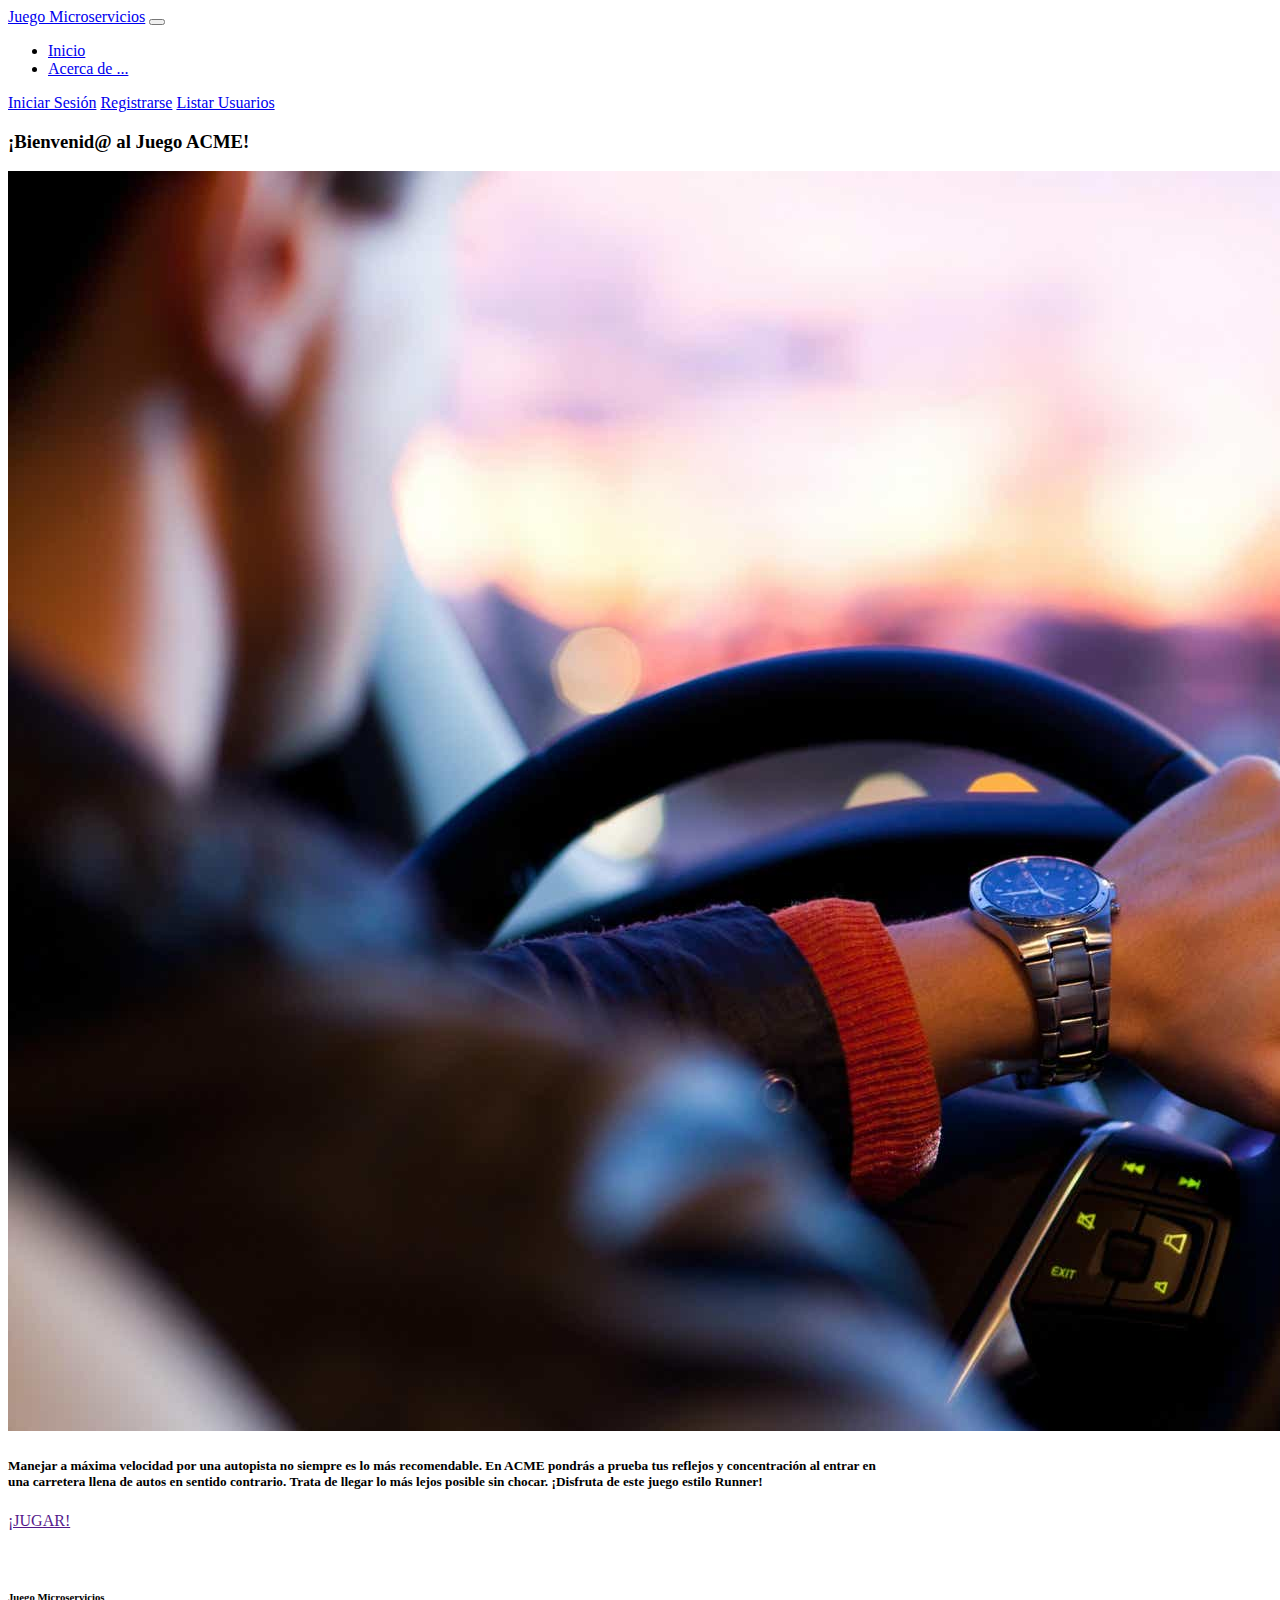
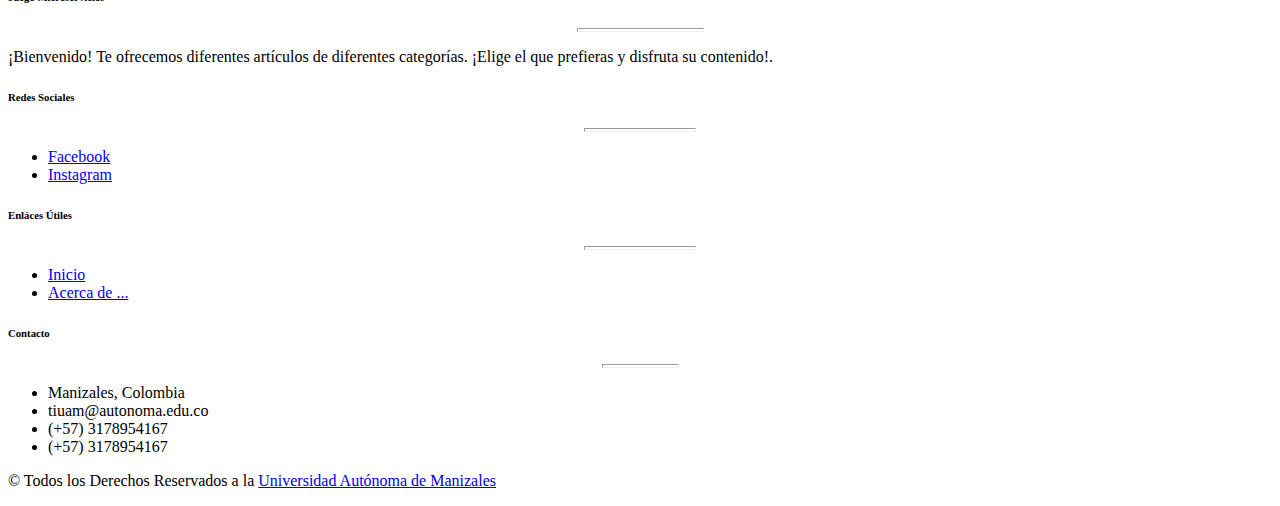
<file: frontend/index.html>
<!DOCTYPE html>
<html lang="en">

<head>
    <meta charset="UTF-8" />
    <meta http-equiv="X-UA-Compatible" content="IE=edge" />
    <meta name="viewport" content="width=device-width, initial-scale=1.0" />
    <title>Juego Microservicios</title>
    <link rel="stylesheet" href="CSS/style.css" />
    <script src="JS/Hilos.js"></script>
    <script src="JS/user.js"></script>
    <script src="JS/crud.js"></script>
    <link href="https://cdn.jsdelivr.net/npm/bootstrap@5.1.3/dist/css/bootstrap.min.css" rel="stylesheet" integrity="sha384-1BmE4kWBq78iYhFldvKuhfTAU6auU8tT94WrHftjDbrCEXSU1oBoqyl2QvZ6jIW3" crossorigin="anonymous" />
    <!-- JavaScript Bundle with Popper -->
    <script src="https://cdn.jsdelivr.net/npm/bootstrap@5.1.3/dist/js/bootstrap.bundle.min.js" integrity="sha384-ka7Sk0Gln4gmtz2MlQnikT1wXgYsOg+OMhuP+IlRH9sENBO0LRn5q+8nbTov4+1p" crossorigin="anonymous"></script>
</head>

<body onload="isLogin()">
    <div class="background">
        <nav class="navbar navbar-dark navbar-expand bg-primary">
            <div class="container-fluid">
                <a class="navbar-brand" href="#">Juego Microservicios</a>
                <button class="navbar-toggler" type="button" data-bs-toggle="collapse" data-bs-target="#navbarSupportedContent" aria-controls="navbarSupportedContent" aria-expanded="false" aria-label="Toggle navigation">
          <span class="navbar-toggler-icon"></span>
        </button>
                <div class="collapse navbar-collapse" id="navbarSupportedContent">
                    <ul class="navbar-nav me-auto mb-2 mb-lg-0">
                        <li class="nav-item">
                            <a class="nav-link active" aria-current="page" href="index.html">Inicio</a>
                        </li>
                        <li class="nav-item">
                            <a class="nav-link" href="about.html">Acerca de ...</a>
                        </li>
                    </ul>
                    <form class="d-flex p-1">
                        <a id="login" class="btn btn-success" type="button" href="login.html">Iniciar Sesión</a>
                        <a id="register" class="btn btn-warning ms-3" type="button" href="register.html">Registrarse</a>
                        <a id="quit" class="btn btn-danger ms-3" type="button" href="index.html" onclick="logout()">Salir</a>
                        <a type="button" href="userList.html">Listar Usuarios</a>
                    </form>
                </div>
            </div>
        </nav>

        <div class="container-fluid mt-3">
            <div class="card text-center mx-auto" style="width: 70%">
                <h3 class="card-title mb-3 mt-3">¡Bienvenid@ al Juego ACME!</h3>
                <img src="img/banner.jpeg" class="card-img-top" alt="..." />
                <div class="card-body">
                    <h5 class="card-text mb-4 mt-1">
                        Manejar a máxima velocidad por una autopista no siempre es lo más recomendable. En ACME pondrás a prueba tus reflejos y concentración al entrar en una carretera llena de autos en sentido contrario. Trata de llegar lo más lejos posible sin chocar. ¡Disfruta
                        de este juego estilo Runner!
                    </h5>
                    <div class="d-grid col-3 mx-auto">
                        <a id="play" href="" class="btn btn-primary btn-lg mb-1" onclick="stateUser()">¡JUGAR!</a>
                    </div>
                </div>
            </div>
        </div>

        <!-- Footer -->
        <footer class="page-footer bg-primary text-light">
            <br /><br />
            <div class="container text-center text-md-left">
                <div class="row">
                    <div class="col-md-3 mx-auto mb-10">
                        <h6 class="text-uppercase font-weight-bold">
                            Juego Microservicios
                        </h6>
                        <hr class="mb-4 mt-0 d-inline-block mx-auto" style="width: 125px; height: 2px" />
                        <p class="mt-2">
                            ¡Bienvenido! Te ofrecemos diferentes artículos de diferentes categorías. ¡Elige el que prefieras y disfruta su contenido!.
                        </p>
                    </div>

                    <div class="col-md-2 mx-auto mb-4">
                        <h6 class="text-uppercase font-weight-bold">Redes Sociales</h6>
                        <hr class="bg-light mb-4 mt-0 d-inline-block mx-auto" style="width: 110px; height: 2px" />
                        <ul class="list-unstyled">
                            <li class="my-2">
                                <a href="#" class="link-light">Facebook</a>
                            </li>
                            <li class="my-2">
                                <a href="#" class="link-light">Instagram</a>
                            </li>
                        </ul>
                    </div>

                    <div class="col-md-2 mx-auto mb-4">
                        <h6 class="text-uppercase font-weight-bold">Enláces Útiles</h6>
                        <hr class="bg-light mb-4 mt-0 d-inline-block mx-auto" style="width: 110px; height: 2px" />
                        <ul class="list-unstyled">
                            <li class="my-2">
                                <a href="#" class="link-light">Inicio</a>
                            </li>
                            <li class="my-2">
                                <a href="#" class="link-light">Acerca de ...</a>
                            </li>
                        </ul>
                    </div>

                    <div class="col-md-3 mx-auto mb-4">
                        <h6 class="text-uppercase font-weight-bold">Contacto</h6>
                        <hr class="bg-light mb-4 mt-0 d-inline-block mx-auto" style="width: 75px; height: 2px" />
                        <ul class="list-unstyled">
                            <li class="my-2">
                                <i class="fas fa-home mr-3"></i> Manizales, Colombia
                            </li>
                            <li class="my-2">
                                <i class="fas fa-envelope mr-3"></i> tiuam@autonoma.edu.co
                            </li>
                            <li class="my-2">
                                <i class="fas fa-phone mr-3"></i> (+57) 3178954167
                            </li>
                            <li class="my-2">
                                <i class="fas fa-print mr-3"></i> (+57) 3178954167
                            </li>
                        </ul>
                    </div>
                </div>
            </div>

            <div class="footer-copyright text-center py-3">
                <p>
                    &copy; Todos los Derechos Reservados a la
                    <a href="#" class="link-light">Universidad Autónoma de Manizales</a>
                </p>
            </div>
        </footer>
    </div>
</body>

</html>
</file>
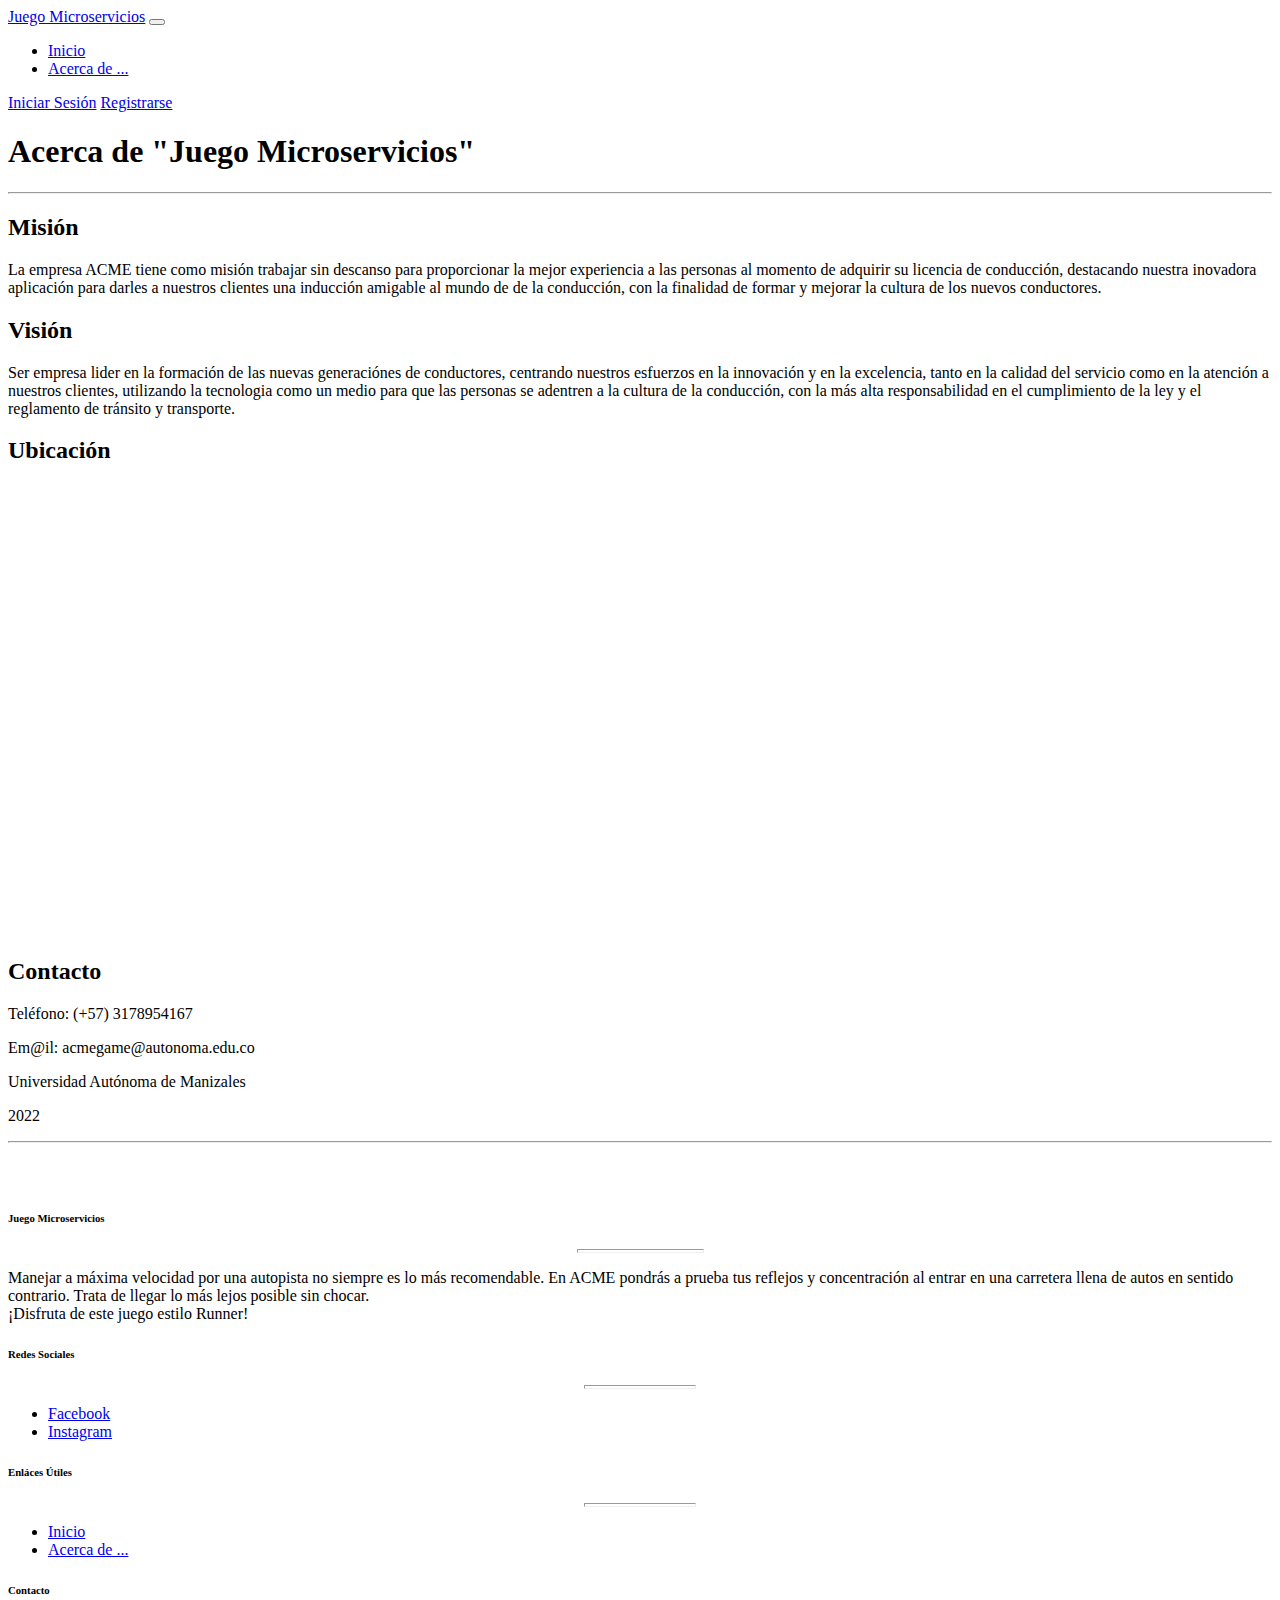
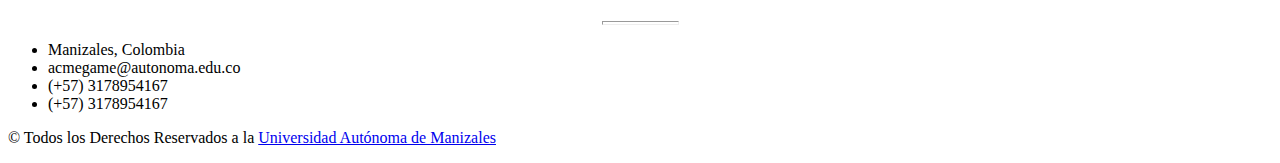
<file: frontend/about.html>
<!DOCTYPE html>
<html lang="en">

<head>
    <meta charset="UTF-8" />
    <meta http-equiv="X-UA-Compatible" content="IE=edge" />
    <meta name="viewport" content="width=device-width, initial-scale=1.0" />
    <title>Juego Microservicios</title>
    <link rel="stylesheet" href="CSS/style.css" />
    <script src="JS/Hilos.js"></script>
    <script src="JS/user.js"></script>
    <link href="https://cdn.jsdelivr.net/npm/bootstrap@5.1.3/dist/css/bootstrap.min.css" rel="stylesheet" integrity="sha384-1BmE4kWBq78iYhFldvKuhfTAU6auU8tT94WrHftjDbrCEXSU1oBoqyl2QvZ6jIW3" crossorigin="anonymous" />
    <!-- JavaScript Bundle with Popper -->
    <script src="https://cdn.jsdelivr.net/npm/bootstrap@5.1.3/dist/js/bootstrap.bundle.min.js" integrity="sha384-ka7Sk0Gln4gmtz2MlQnikT1wXgYsOg+OMhuP+IlRH9sENBO0LRn5q+8nbTov4+1p" crossorigin="anonymous"></script>
</head>

<body onload="isLogin()">
    <div class="background">
        <nav class="navbar navbar-dark navbar-expand bg-primary">
            <div class="container-fluid">
                <a class="navbar-brand" href="#">Juego Microservicios</a>
                <button class="navbar-toggler" type="button" data-bs-toggle="collapse" data-bs-target="#navbarSupportedContent" aria-controls="navbarSupportedContent" aria-expanded="false" aria-label="Toggle navigation">
            <span class="navbar-toggler-icon"></span>
          </button>
                <div class="collapse navbar-collapse" id="navbarSupportedContent">
                    <ul class="navbar-nav me-auto mb-2 mb-lg-0">
                        <li class="nav-item">
                            <a class="nav-link active" aria-current="page" href="index.html">Inicio</a
                >
              </li>
              <li class="nav-item">
                <a class="nav-link" href="about.html">Acerca de ...</a>
                        </li>
                    </ul>
                    <form class="d-flex p-1">
                        <a id="login" class="btn btn-success" type="button" href="login.html">Iniciar Sesión</a
              >
              <a id="register" class="btn btn-warning ms-3" type="button" href="register.html"
                >Registrarse</a
              >
              <a id="quit" class="btn btn-danger ms-3" type="button" href="index.html"
                >Salir</a
              >
            </form>
          </div>
        </div>
      </nav>

      <div class="container mt-3">
        <div class="col text-center">
          <h1 class="display-5">
            <h1>Acerca de "Juego Microservicios"</h1>
          </h1>
          <hr />
          <div class="container mt-3">
            <div class="row container mx-auto">
              <div class="col-6 text-center">
                <h2 class="mb-5">Misión</h2>
                <p class="lead">
                  La empresa ACME tiene como misión trabajar sin descanso para proporcionar la mejor experiencia
                  a las personas al momento de adquirir su licencia de conducción, destacando nuestra inovadora aplicación
                  para darles a nuestros clientes una inducción amigable al mundo de de la conducción, con la finalidad de 
                  formar y mejorar la cultura de los nuevos conductores.
                </p>
              </div>
              <div class="col-6 text-center">
                <h2 class="mb-5">Visión</h2>
                <p class="lead">
                  Ser empresa lider en la formación de las nuevas generaciónes de conductores, centrando nuestros esfuerzos en la innovación 
                  y en la excelencia, tanto en la calidad del servicio como en la atención a nuestros clientes, utilizando la tecnologia como un medio 
                  para que las personas se adentren a la cultura de la conducción, con la más alta responsabilidad en el cumplimiento de la ley y
                  el reglamento de tránsito y transporte.
                </p>
              </div>
            </div>
            <div class="container mt-3">
            <div class="row container mx-auto">
              <div class="col-6 text-center">
                <h2 class="mb-5">Ubicación</h2>
                <iframe
                    src="https://www.google.com/maps/embed?pb=!1m18!1m12!1m3!1d95265.2275011847!2d-75.57123218623457!3d5.124732364534143!2m3!1f0!2f0!3f0!3m2!1i1024!2i768!4f13.1!3m3!1m2!1s0x8e476f8c1179651b%3A0x18322787cebd6883!2sUniversidad%20Aut%C3%B3noma%20de%20Manizales!5e0!3m2!1ses-419!2sco!4v1606459082070!5m2!1ses-419!2sco"
                    width="600"
                    height="450"
                    frameborder="0"
                    style="border: 0"
                    allowfullscreen=""
                    aria-hidden="false"
                    tabindex="0"
                ></iframe>
              </div>
              <div class="col-6 text-center">
                <h2 class="mb-5">Contacto</h2>
                <p class="lead">Teléfono: (+57) 3178954167</p>
                <p class="lead">Em@il: acmegame@autonoma.edu.co</p>
                <p class="lead">Universidad Autónoma de Manizales</p>
                <p class="lead">2022</p>
              </div>
            </div>
          </div>
        </div>
      </div>
    </div>
    <hr>
    <footer class="page-footer bg-primary text-light">

        <br><br>
        <div class="container text-center text-md-left">
          <div class="row">
            <div class="col-md-3 mx-auto mb-10">
              <h6 class="text-uppercase font-weight-bold">Juego Microservicios</h6>
              <hr
                class="mb-4 mt-0 d-inline-block mx-auto"
                style="width: 125px; height: 2px"
              />
              <p class="mt-2">
                Manejar a máxima velocidad por una autopista no siempre es lo más
                recomendable. En ACME pondrás a prueba tus reflejos y
                concentración al entrar en una carretera llena de autos en sentido
                contrario. Trata de llegar lo más lejos posible sin chocar. <br>
                ¡Disfruta de este juego estilo Runner!
              </p>
            </div>

            <div class="col-md-2 mx-auto mb-4">
              <h6 class="text-uppercase font-weight-bold">Redes Sociales</h6>
              <hr
                class="bg-light mb-4 mt-0 d-inline-block mx-auto"
                style="width: 110px; height: 2px"
              />
              <ul class="list-unstyled">
                <li class="my-2">
                  <a href="https://www.facebook.com/UAMManizales" class="link-light">Facebook</a>
                        </li>
                        <li class="my-2">
                            <a href="https://www.instagram.com/uammanizales/?hl=es" class="link-light">Instagram</a
                  >
                </li>
              </ul>
            </div>

            <div class="col-md-2 mx-auto mb-4">
              <h6 class="text-uppercase font-weight-bold">Enláces Útiles</h6>
              <hr
                class="bg-light mb-4 mt-0 d-inline-block mx-auto"
                style="width: 110px; height: 2px"
              />
              <ul class="list-unstyled">
                <li class="my-2">
                  <a href="index.html" class="link-light">Inicio</a>
                        </li>
                        <li class="my-2">
                            <a href="about.html" class="link-light">Acerca de ...</a
                  >
                </li>
              </ul>
            </div>

            <div class="col-md-3 mx-auto mb-4">
              <h6 class="text-uppercase font-weight-bold">Contacto</h6>
              <hr
                class="bg-light mb-4 mt-0 d-inline-block mx-auto"
                style="width: 75px; height: 2px"
              />
              <ul class="list-unstyled">
                <li class="my-2">
                  <i class="fas fa-home mr-3"></i> Manizales, Colombia
                </li>
                <li class="my-2">
                  <i class="fas fa-envelope mr-3"></i> acmegame@autonoma.edu.co
                </li>
                <li class="my-2">
                  <i class="fas fa-phone mr-3"></i> (+57) 3178954167
                </li>
                <li class="my-2">
                  <i class="fas fa-print mr-3"></i> (+57) 3178954167
                </li>
              </ul>
            </div>
          </div>
        </div>

        <div class="footer-copyright text-center py-3">
          <p>
            &copy; Todos los Derechos Reservados a la
            <a href="#" class="link-light">Universidad Autónoma de Manizales</a>
                            </p>
                </div>
                </footer>
</body>

</html>
</file>
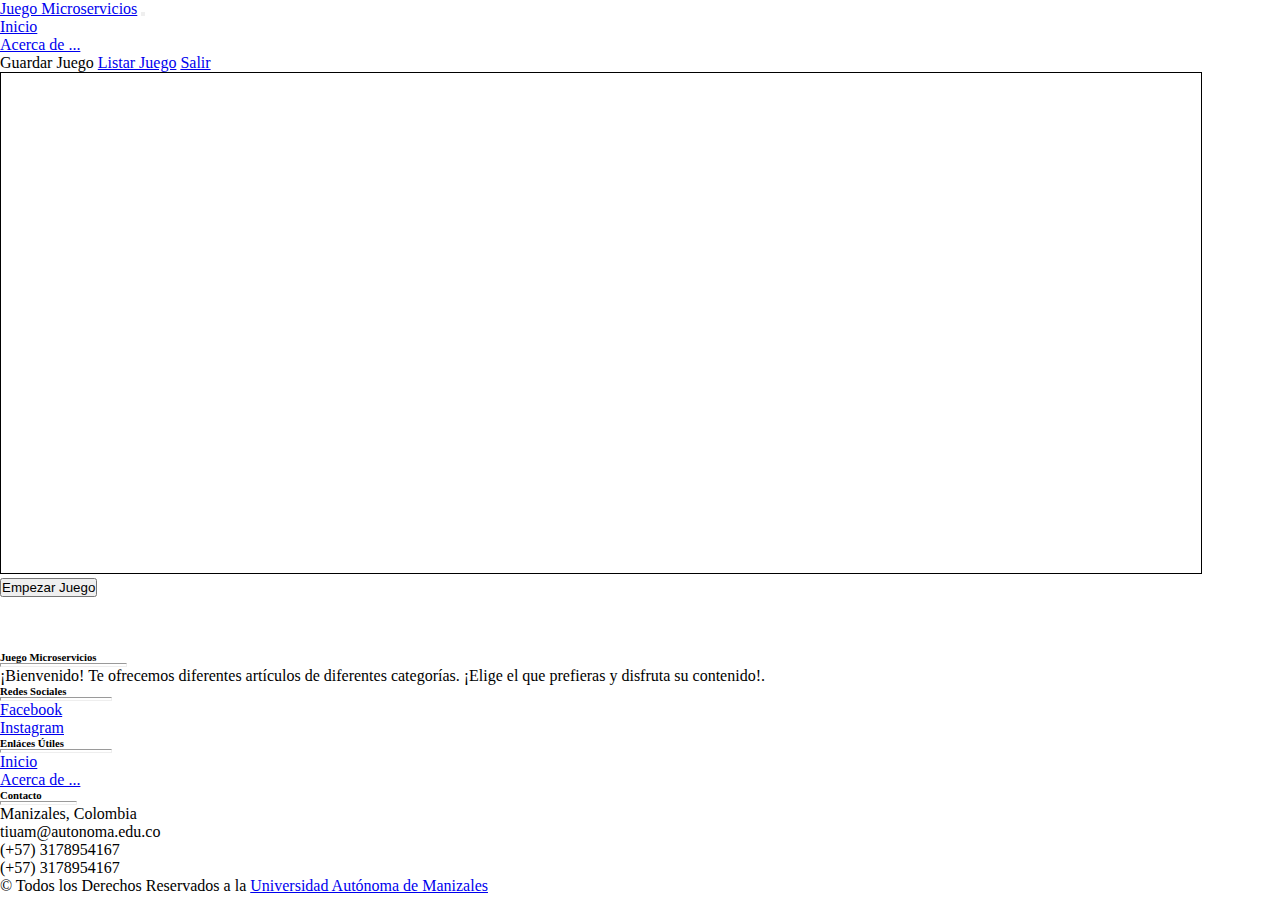
<file: frontend/game.html>
<!DOCTYPE html>
<html lang="en">

<head>
    <meta charset="UTF-8" />
    <meta http-equiv="X-UA-Compatible" content="IE=edge" />
    <meta name="viewport" content="width=device-width, initial-scale=1.0" />
    <title>Juego Microservicios</title>
    <link rel="stylesheet" href="CSS/game.css" />
    <script src="JS/Hilos.js"></script>

    <script src="JS/crud.js"></script>

    <link href="https://cdn.jsdelivr.net/npm/bootstrap@5.1.3/dist/css/bootstrap.min.css" rel="stylesheet" integrity="sha384-1BmE4kWBq78iYhFldvKuhfTAU6auU8tT94WrHftjDbrCEXSU1oBoqyl2QvZ6jIW3" crossorigin="anonymous" />
    <!-- JavaScript Bundle with Popper -->
    <script src="https://cdn.jsdelivr.net/npm/bootstrap@5.1.3/dist/js/bootstrap.bundle.min.js" integrity="sha384-ka7Sk0Gln4gmtz2MlQnikT1wXgYsOg+OMhuP+IlRH9sENBO0LRn5q+8nbTov4+1p" crossorigin="anonymous"></script>
</head>

<body>
    <div class="background">
        <nav class="navbar navbar-dark navbar-expand bg-primary mb-5">
            <div class="container-fluid">
                <a class="navbar-brand" href="#">Juego Microservicios</a>
                <button class="navbar-toggler" type="button" data-bs-toggle="collapse" data-bs-target="#navbarSupportedContent" aria-controls="navbarSupportedContent" aria-expanded="false" aria-label="Toggle navigation">
            <span class="navbar-toggler-icon"></span>
          </button>
                <div class="collapse navbar-collapse" id="navbarSupportedContent">
                    <ul class="navbar-nav me-auto mb-2 mb-lg-0">
                        <li class="nav-item">
                            <a class="nav-link active" aria-current="page" href="index.html">Inicio</a
                >
              </li>
              <li class="nav-item">
                <a class="nav-link" href="about.html">Acerca de ...</a>
                        </li>
                    </ul>
                    <form class="d-flex p-1">
                        <a class="btn btn-success ms-3" type="button" onclick="guardarJuego()">Guardar Juego</a
              >
              <a class="btn btn-warning ms-3" type="button" href="gameList.html"
                >Listar Juego</a
              >
              <a class="btn btn-danger ms-3" type="button" href="index.html" onclick="logout()"
                >Salir</a
              >
            </form>
          </div>
        </div>
      </nav>

    
      <div class="text-center">
        <div id="contscore">
        </div>
        <canvas id="lienzoCanvas" width="1200px" height="500px" style="border:1px solid #000000;">
          
        </canvas>
      </div>
     

      <button class="btn btn-primary d-flex mx-auto" onclick="StartGame()">
Empezar Juego
      </button>

      <!--
      <div class="contenedor">
        <div class="suelo"></div>

        <div class="dino dino-corriendo"></div>

        <div class="score">0</div>
      </div>

      <div class="game-over">GAME OVER</div>

    -->
      <br /><br />

      <!-- Footer -->
      <footer class="page-footer bg-primary text-light">
        <br /><br />
        <div class="container text-center text-md-left">
          <div class="row">
            <div class="col-md-3 mx-auto mb-10">
              <h6 class="text-uppercase font-weight-bold">
                Juego Microservicios
              </h6>
              <hr
                class="mb-4 mt-0 d-inline-block mx-auto"
                style="width: 125px; height: 2px"
              />
              <p class="mt-2">
                ¡Bienvenido! Te ofrecemos diferentes artículos de diferentes
                categorías. ¡Elige el que prefieras y disfruta su contenido!.
              </p>
            </div>

            <div class="col-md-2 mx-auto mb-4">
              <h6 class="text-uppercase font-weight-bold">Redes Sociales</h6>
              <hr
                class="bg-light mb-4 mt-0 d-inline-block mx-auto"
                style="width: 110px; height: 2px"
              />
              <ul class="list-unstyled">
                <li class="my-2">
                  <a href="#" class="link-light">Facebook</a>
                        </li>
                        <li class="my-2">
                            <a href="#" class="link-light">Instagram</a>
                        </li>
                        </ul>
                </div>

                <div class="col-md-2 mx-auto mb-4">
                    <h6 class="text-uppercase font-weight-bold">Enláces Útiles</h6>
                    <hr class="bg-light mb-4 mt-0 d-inline-block mx-auto" style="width: 110px; height: 2px" />
                    <ul class="list-unstyled">
                        <li class="my-2">
                            <a href="#" class="link-light">Inicio</a>
                        </li>
                        <li class="my-2">
                            <a href="#" class="link-light">Acerca de ...</a>
                        </li>
                    </ul>
                </div>

                <div class="col-md-3 mx-auto mb-4">
                    <h6 class="text-uppercase font-weight-bold">Contacto</h6>
                    <hr class="bg-light mb-4 mt-0 d-inline-block mx-auto" style="width: 75px; height: 2px" />
                    <ul class="list-unstyled">
                        <li class="my-2">
                            <i class="fas fa-home mr-3"></i> Manizales, Colombia
                        </li>
                        <li class="my-2">
                            <i class="fas fa-envelope mr-3"></i> tiuam@autonoma.edu.co
                        </li>
                        <li class="my-2">
                            <i class="fas fa-phone mr-3"></i> (+57) 3178954167
                        </li>
                        <li class="my-2">
                            <i class="fas fa-print mr-3"></i> (+57) 3178954167
                        </li>
                    </ul>
                </div>
            </div>
    </div>

    <div class="footer-copyright text-center py-3">
        <p>
            &copy; Todos los Derechos Reservados a la
            <a href="#" class="link-light">Universidad Autónoma de Manizales</a>
        </p>
    </div>
    </footer>
    </div>
</body>

</html>
</file>
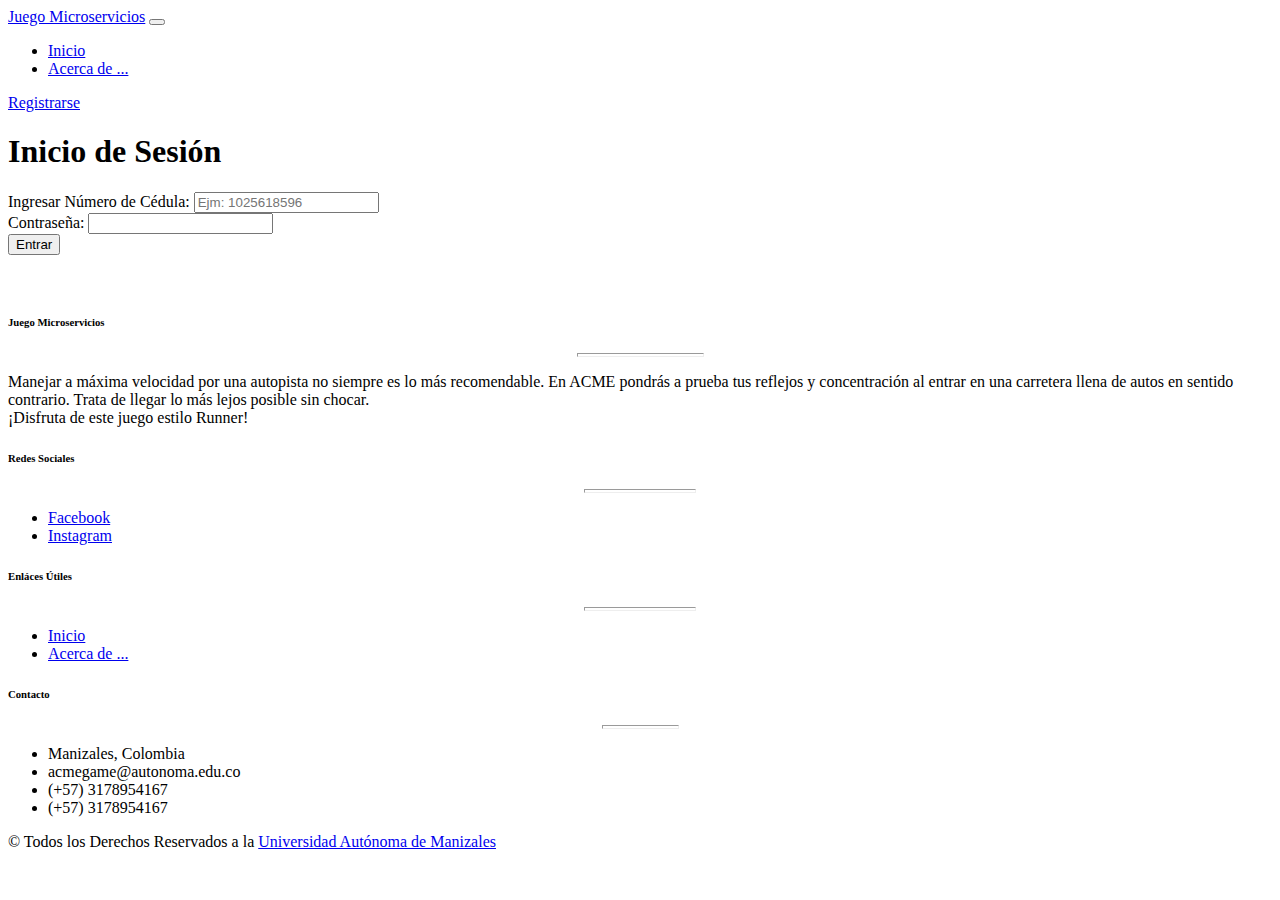
<file: frontend/login.html>
<!DOCTYPE html>
<html lang="en">

<head>
    <meta charset="UTF-8" />
    <meta http-equiv="X-UA-Compatible" content="IE=edge" />
    <meta name="viewport" content="width=device-width, initial-scale=1.0" />
    <!-- CSS only -->
    <link href="https://cdn.jsdelivr.net/npm/bootstrap@5.1.3/dist/css/bootstrap.min.css" rel="stylesheet" integrity="sha384-1BmE4kWBq78iYhFldvKuhfTAU6auU8tT94WrHftjDbrCEXSU1oBoqyl2QvZ6jIW3" crossorigin="anonymous" />
    <!-- JavaScript Bundle with Popper -->
    <script src="https://cdn.jsdelivr.net/npm/bootstrap@5.1.3/dist/js/bootstrap.bundle.min.js" integrity="sha384-ka7Sk0Gln4gmtz2MlQnikT1wXgYsOg+OMhuP+IlRH9sENBO0LRn5q+8nbTov4+1p" crossorigin="anonymous"></script>

    <script src="JS/crud.js"></script>

    <title>Juego Microservicios</title>
</head>

<body>
    <nav class="navbar navbar-dark navbar-expand bg-primary">
        <div class="container-fluid">
            <a class="navbar-brand" href="#">Juego Microservicios</a>
            <button class="navbar-toggler" type="button" data-bs-toggle="collapse" data-bs-target="#navbarSupportedContent" aria-controls="navbarSupportedContent" aria-expanded="false" aria-label="Toggle navigation">
          <span class="navbar-toggler-icon"></span>
        </button>
            <div class="collapse navbar-collapse" id="navbarSupportedContent">
                <ul class="navbar-nav me-auto mb-2 mb-lg-0">
                    <li class="nav-item">
                        <a class="nav-link active" aria-current="page" href="index.html">Inicio</a
              >
            </li>
            <li class="nav-item">
              <a class="nav-link" href="about.html">Acerca de ...</a>
                    </li>
                </ul>
                <form class="d-flex p-1">
                    <a class="btn btn-warning" type="button" href="register.html">Registrarse</a>
                </form>
            </div>
        </div>
    </nav>

    <div class="container mt-5 w-50 shadow p-3 mb-5 bg-white rounded">
        <h1 class="text-center mb-5">Inicio de Sesión</h1>
        <div class="form-group">
            <label class="mb-2" for="id">Ingresar Número de Cédula: </label>
            <input type="number" class="form-control mb-2" id="loginCedula" aria-describedby="text" placeholder="Ejm: 1025618596" />
        </div>
        <div class="form-group">
            <label class="mb-2" for="password">Contraseña:</label>
            <input type="password" class="form-control mb-2" id="loginPassword" />
        </div>

        <button class="btn btn-primary btn-lg mt-3 d-flex mx-auto" onclick="loggin()">
        Entrar
      </button>
    </div>

    <footer class="page-footer bg-primary text-light">

        <br><br>
        <div class="container text-center text-md-left">
          <div class="row">
            <div class="col-md-3 mx-auto mb-10">
              <h6 class="text-uppercase font-weight-bold">Juego Microservicios</h6>
              <hr
                class="mb-4 mt-0 d-inline-block mx-auto"
                style="width: 125px; height: 2px"
              />
              <p class="mt-2">
                Manejar a máxima velocidad por una autopista no siempre es lo más
                recomendable. En ACME pondrás a prueba tus reflejos y
                concentración al entrar en una carretera llena de autos en sentido
                contrario. Trata de llegar lo más lejos posible sin chocar. <br>
                ¡Disfruta de este juego estilo Runner!
              </p>
            </div>

            <div class="col-md-2 mx-auto mb-4">
              <h6 class="text-uppercase font-weight-bold">Redes Sociales</h6>
              <hr
                class="bg-light mb-4 mt-0 d-inline-block mx-auto"
                style="width: 110px; height: 2px"
              />
              <ul class="list-unstyled">
                <li class="my-2">
                  <a href="https://www.facebook.com/UAMManizales" class="link-light">Facebook</a>
                </li>
                <li class="my-2">
                  <a href="https://www.instagram.com/uammanizales/?hl=es" class="link-light"
                    >Instagram</a
                  >
                </li>
              </ul>
            </div>

            <div class="col-md-2 mx-auto mb-4">
              <h6 class="text-uppercase font-weight-bold">Enláces Útiles</h6>
              <hr
                class="bg-light mb-4 mt-0 d-inline-block mx-auto"
                style="width: 110px; height: 2px"
              />
              <ul class="list-unstyled">
                <li class="my-2">
                  <a href="index.html" class="link-light">Inicio</a>
                </li>
                <li class="my-2">
                  <a href="about.html" class="link-light"
                    >Acerca de ...</a
                  >
                </li>
              </ul>
            </div>

            <div class="col-md-3 mx-auto mb-4">
              <h6 class="text-uppercase font-weight-bold">Contacto</h6>
              <hr
                class="bg-light mb-4 mt-0 d-inline-block mx-auto"
                style="width: 75px; height: 2px"
              />
              <ul class="list-unstyled">
                <li class="my-2">
                  <i class="fas fa-home mr-3"></i> Manizales, Colombia
                </li>
                <li class="my-2">
                  <i class="fas fa-envelope mr-3"></i> acmegame@autonoma.edu.co
                </li>
                <li class="my-2">
                  <i class="fas fa-phone mr-3"></i> (+57) 3178954167
                </li>
                <li class="my-2">
                  <i class="fas fa-print mr-3"></i> (+57) 3178954167
                </li>
              </ul>
            </div>
          </div>
        </div>

        <div class="footer-copyright text-center py-3">
          <p>
            &copy; Todos los Derechos Reservados a la
            <a href="#" class="link-light">Universidad Autónoma de Manizales</a>
                            </p>
                </div>
    </footer>
</body>

</html>
</file>
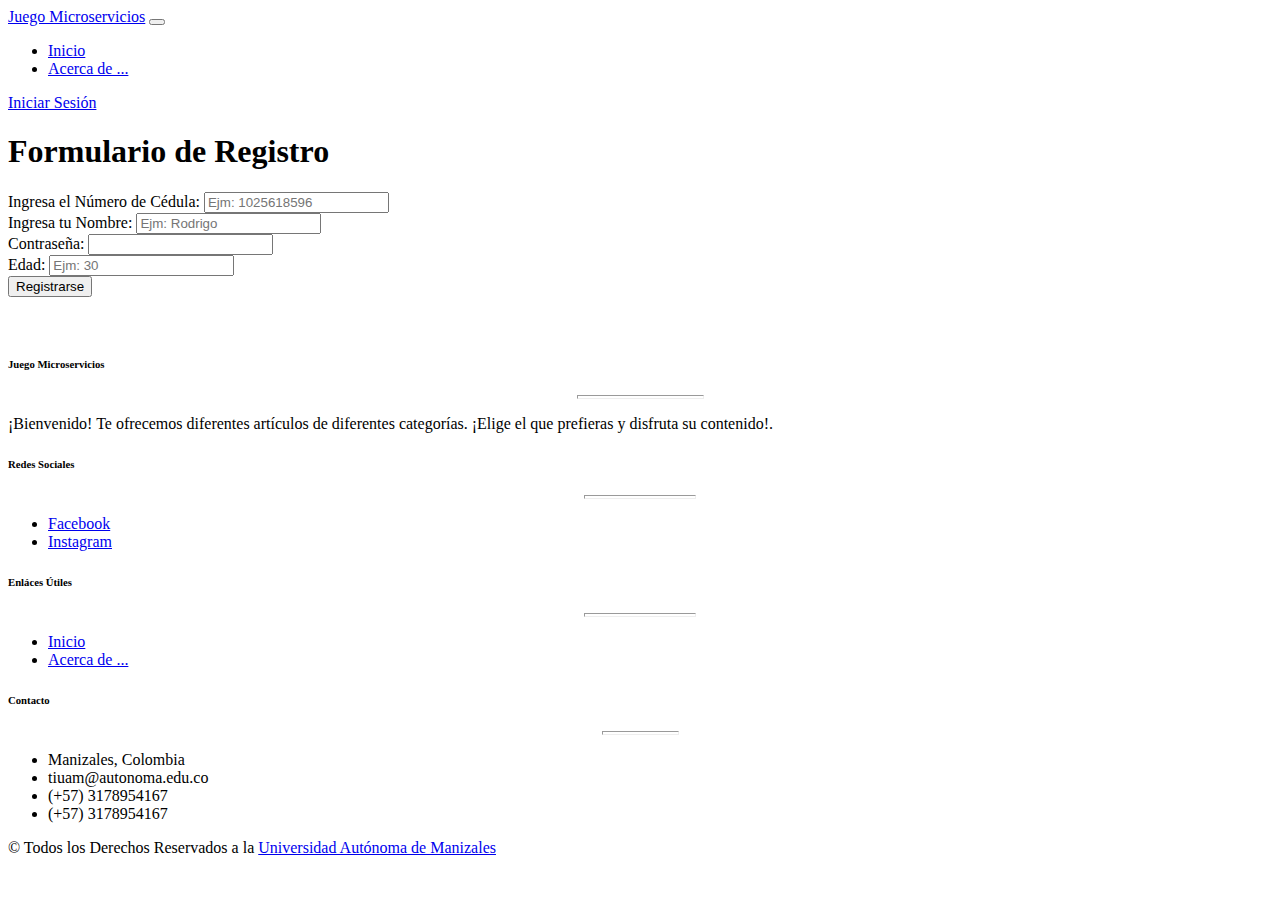
<file: frontend/register.html>
<!DOCTYPE html>
<html lang="en">

<head>
    <meta charset="UTF-8" />
    <meta http-equiv="X-UA-Compatible" content="IE=edge" />
    <meta name="viewport" content="width=device-width, initial-scale=1.0" />
    <!-- CSS only -->
    <link href="https://cdn.jsdelivr.net/npm/bootstrap@5.1.3/dist/css/bootstrap.min.css" rel="stylesheet" integrity="sha384-1BmE4kWBq78iYhFldvKuhfTAU6auU8tT94WrHftjDbrCEXSU1oBoqyl2QvZ6jIW3" crossorigin="anonymous" />
    <!-- JavaScript Bundle with Popper -->
    <script src="https://cdn.jsdelivr.net/npm/bootstrap@5.1.3/dist/js/bootstrap.bundle.min.js" integrity="sha384-ka7Sk0Gln4gmtz2MlQnikT1wXgYsOg+OMhuP+IlRH9sENBO0LRn5q+8nbTov4+1p" crossorigin="anonymous"></script>

    <script src="JS/crud.js"></script>

    <title>Juego Microservicios</title>
</head>

<body>
    <nav class="navbar navbar-dark navbar-expand bg-primary">
        <div class="container-fluid">
            <a class="navbar-brand" href="#">Juego Microservicios</a>
            <button class="navbar-toggler" type="button" data-bs-toggle="collapse" data-bs-target="#navbarSupportedContent" aria-controls="navbarSupportedContent" aria-expanded="false" aria-label="Toggle navigation">
          <span class="navbar-toggler-icon"></span>
        </button>
            <div class="collapse navbar-collapse" id="navbarSupportedContent">
                <ul class="navbar-nav me-auto mb-2 mb-lg-0">
                    <li class="nav-item">
                        <a class="nav-link active" aria-current="page" href="index.html">Inicio</a
              >
            </li>
            <li class="nav-item">
              <a class="nav-link" href="about.html">Acerca de ...</a>
                    </li>
                </ul>
                <form class="d-flex p-1">
                    <a class="btn btn-success" type="button" href="login.html">Iniciar Sesión</a>
                </form>
            </div>
        </div>
    </nav>

    <div class="container mt-5 w-50 shadow p-3 mb-5 bg-white rounded">
        <h1 class="text-center mb-5">Formulario de Registro</h1>
        <div class="form-group">
            <label class="mb-2" for="id">Ingresa el Número de Cédula: </label>
            <input type="number" class="form-control mb-2" id="id" aria-describedby="text" placeholder="Ejm: 1025618596" />
        </div>
        <div class="form-group">
            <label class="mb-2" for="name">Ingresa tu Nombre: </label>
            <input type="text" class="form-control mb-2" id="name" aria-describedby="text" placeholder="Ejm: Rodrigo" />
        </div>
        <div class="form-group">
            <label class="mb-2" for="password">Contraseña:</label>
            <input type="password" class="form-control mb-2" id="password" />
        </div>
        <div class="form-group">
            <label class="mb-2" for="age">Edad:</label>
            <input type="number" class="form-control mb-2" id="age" placeholder="Ejm: 30" />
        </div>

        <button class="btn btn-primary btn-lg mt-3 d-flex mx-auto" href="index.html" onclick="registrar()">
        Registrarse
      </button>
    </div>

    <footer class="page-footer bg-primary text-light">

        <br><br>
        <div class="container text-center text-md-left">
            <div class="row">
                <div class="col-md-3 mx-auto mb-10">
                    <h6 class="text-uppercase font-weight-bold">Juego Microservicios</h6>
                    <hr class="mb-4 mt-0 d-inline-block mx-auto" style="width: 125px; height: 2px" />
                    <p class="mt-2">
                        ¡Bienvenido! Te ofrecemos diferentes artículos de diferentes categorías. ¡Elige el que prefieras y disfruta su contenido!.
                    </p>
                </div>

                <div class="col-md-2 mx-auto mb-4">
                    <h6 class="text-uppercase font-weight-bold">Redes Sociales</h6>
                    <hr class="bg-light mb-4 mt-0 d-inline-block mx-auto" style="width: 110px; height: 2px" />
                    <ul class="list-unstyled">
                        <li class="my-2">
                            <a href="#" class="link-light">Facebook</a>
                        </li>
                        <li class="my-2">
                            <a href="#" class="link-light">Instagram</a
                  >
                </li>
              </ul>
            </div>

            <div class="col-md-2 mx-auto mb-4">
              <h6 class="text-uppercase font-weight-bold">Enláces Útiles</h6>
              <hr
                class="bg-light mb-4 mt-0 d-inline-block mx-auto"
                style="width: 110px; height: 2px"
              />
              <ul class="list-unstyled">
                <li class="my-2">
                  <a href="#" class="link-light">Inicio</a>
                        </li>
                        <li class="my-2">
                            <a href="#" class="link-light">Acerca de ...</a
                  >
                </li>
              </ul>
            </div>

            <div class="col-md-3 mx-auto mb-4">
              <h6 class="text-uppercase font-weight-bold">Contacto</h6>
              <hr
                class="bg-light mb-4 mt-0 d-inline-block mx-auto"
                style="width: 75px; height: 2px"
              />
              <ul class="list-unstyled">
                <li class="my-2">
                  <i class="fas fa-home mr-3"></i> Manizales, Colombia
                </li>
                <li class="my-2">
                  <i class="fas fa-envelope mr-3"></i> tiuam@autonoma.edu.co
                </li>
                <li class="my-2">
                  <i class="fas fa-phone mr-3"></i> (+57) 3178954167
                </li>
                <li class="my-2">
                  <i class="fas fa-print mr-3"></i> (+57) 3178954167
                </li>
              </ul>
            </div>
          </div>
        </div>

        <div class="footer-copyright text-center py-3">
          <p>
            &copy; Todos los Derechos Reservados a la
            <a href="#" class="link-light">Universidad Autónoma de Manizales</a>
                            </p>
                </div>
    </footer>
</body>

</html>
</file>
<file: frontend/CSS/style.css>
.background {
    background-color: white;
}

.contscore {
    color: black;
}
</file>
<file: frontend/CSS/game.css>
.background {
  background-color: white;
}

* {
  padding: 0;
  margin: 0;
}

.contenedor {
  width: 920px;
  height: 280px;
  margin: 0 auto;

  position: relative;

  background: linear-gradient(#b7d6c7, transparent) #ffe2d1; /*linear-gradient(#90ebff, white);*/
  transition: background-color 1s linear;
  overflow: hidden;
}

.mediodia {
  background-color: #ffdcf3;
}

.tarde {
  background-color: #ffadad;
}

.noche {
  background-color: #aca8c7;
}

.dino {
  width: 84px;
  height: 84px;

  position: absolute;
  bottom: 22px;
  left: 42px;
  z-index: 2;

  background: url("../img/dino.png") repeat-x 0px 0px;
  background-size: 336px 84px;
  background-position-x: 0px;
}

.dino-corriendo {
  animation: animarDino 0.25s steps(2) infinite;
}
.dino-estrellado {
  background-position-x: -252px;
}

.suelo {
  width: 200%;
  height: 42px;

  position: absolute;
  bottom: 0;
  left: 0;

  background: url("../img/suelo.png") repeat-x 0px 0px;
  background-size: 50% 42px;
}

.cactus {
  width: 46px;
  height: 96px;

  position: absolute;
  bottom: 16px;
  left: 600px;
  z-index: 1;

  background: url("../img/cactus1.png") no-repeat;
}
.cactus2 {
  width: 98px;
  height: 66px;

  background: url("../img/cactus2.png") no-repeat;
}

.nube {
  width: 92px;
  height: 26px;

  position: absolute;
  z-index: 0;

  background: url("../img/nube.png") no-repeat;
  background-size: 92px 26px;
}

.score {
  width: 100px;
  height: 30px;

  position: absolute;
  top: 5px;
  right: 15px;
  z-index: 10;

  color: #d48871;
  font-family: Verdana;
  font-size: 30px;
  font-weight: bold;
  text-align: right;
}

.game-over {
  display: none;

  position: absolute;
  width: 100%;

  text-align: center;
  color: #7e928b;
  font-size: 30px;
  font-family: Verdana;
  font-weight: 700;
}

@keyframes animarDino {
  from {
    background-position-x: -84px;
  }
  to {
    background-position-x: -252px;
  }
}
</file>
